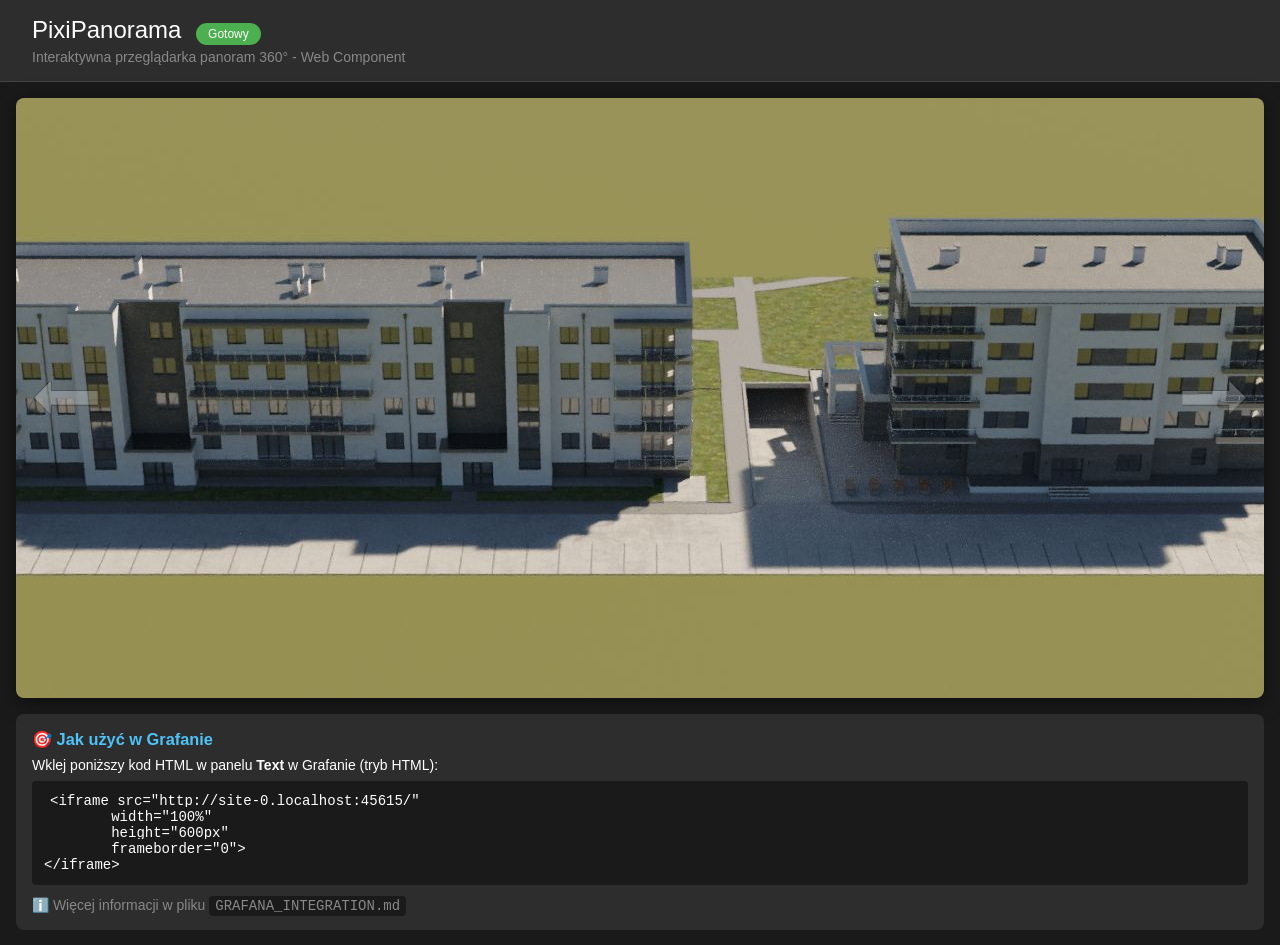
<file: preview.html>
<!DOCTYPE html>
<html lang="pl">
<head>
    <meta charset="UTF-8">
    <meta name="viewport" content="width=device-width, initial-scale=1.0">
    <title>PixiPanorama - Web Component Demo</title>
    <script type="module" src="./pixi-panorama.es.js"></script>
    <style>
        * {
            margin: 0;
            padding: 0;
            box-sizing: border-box;
        }
        
        body {
            font-family: -apple-system, BlinkMacSystemFont, 'Segoe UI', Roboto, Oxygen, Ubuntu, sans-serif;
            background: #1a1a1a;
            color: #fff;
            min-height: 100vh;
            display: flex;
            flex-direction: column;
        }
        
        header {
            background: #2d2d2d;
            padding: 1rem 2rem;
            border-bottom: 1px solid #444;
        }
        
        header h1 {
            font-size: 1.5rem;
            font-weight: 500;
        }
        
        header p {
            font-size: 0.875rem;
            color: #888;
            margin-top: 0.25rem;
        }
        
        main {
            flex: 1;
            padding: 1rem;
            display: flex;
            flex-direction: column;
        }
        
        .panorama-wrapper {
            flex: 1;
            min-height: 500px;
            border-radius: 8px;
            overflow: hidden;
            box-shadow: 0 4px 20px rgba(0,0,0,0.5);
        }
        
        pixi-panorama {
            display: block;
            width: 100%;
            height: 100%;
        }
        
        .info-panel {
            margin-top: 1rem;
            padding: 1rem;
            background: #2d2d2d;
            border-radius: 8px;
            font-size: 0.875rem;
        }
        
        .info-panel h3 {
            margin-bottom: 0.5rem;
            color: #4fc3f7;
        }
        
        .info-panel code {
            background: #1a1a1a;
            padding: 0.125rem 0.375rem;
            border-radius: 4px;
            font-family: 'Monaco', 'Menlo', monospace;
        }
        
        .status {
            display: inline-block;
            padding: 0.25rem 0.75rem;
            border-radius: 12px;
            font-size: 0.75rem;
            font-weight: 500;
            margin-left: 0.5rem;
        }
        
        .status.ready {
            background: #4caf50;
            color: #fff;
        }
        
        .status.loading {
            background: #ff9800;
            color: #fff;
        }
    </style>
</head>
<body>
    <header>
        <h1>
            PixiPanorama
            <span id="status" class="status loading">Ładowanie...</span>
        </h1>
        <p>Interaktywna przeglądarka panoram 360° - Web Component</p>
    </header>
    
    <main>
        <div class="panorama-wrapper">
            <pixi-panorama 
                id="panorama"
                config-url="./assets/config.json" 
                auto-resize="true">
            </pixi-panorama>
        </div>
        
        <div class="info-panel">
            <h3>🎯 Jak użyć w Grafanie</h3>
            <p>
                Wklej poniższy kod HTML w panelu <strong>Text</strong> w Grafanie (tryb HTML):
            </p>
            <pre style="margin-top: 0.5rem; padding: 0.75rem; background: #1a1a1a; border-radius: 4px; overflow-x: auto;"><code>&lt;iframe src="<span id="current-url"></span>" 
        width="100%" 
        height="600px" 
        frameborder="0"&gt;
&lt;/iframe&gt;</code></pre>
            <p style="margin-top: 0.75rem; color: #888;">
                ℹ️ Więcej informacji w pliku <code>GRAFANA_INTEGRATION.md</code>
            </p>
        </div>
    </main>
    
    <script>
        const panorama = document.getElementById('panorama');
        const statusEl = document.getElementById('status');
        const urlEl = document.getElementById('current-url');
        
        // Wyświetl aktualny URL
        urlEl.textContent = window.location.href.replace('/preview.html', '/');
        
        // Obsługa eventów
        panorama.addEventListener('panorama-ready', (e) => {
            statusEl.textContent = 'Gotowy';
            statusEl.className = 'status ready';
            console.log('✅ Panorama gotowa!', e.detail);
        });
        
        panorama.addEventListener('panorama-error', (e) => {
            statusEl.textContent = 'Błąd';
            statusEl.style.background = '#f44336';
            console.error('❌ Błąd panoramy:', e.detail);
        });
        
        panorama.addEventListener('background-change', (e) => {
            console.log('🖼️ Zmiana tła:', e.detail.index + 1, '/', e.detail.total);
        });
        
        panorama.addEventListener('offer-click', (e) => {
            console.log('👆 Kliknięto ofertę:', e.detail.offerName);
        });
    </script>
</body>
</html>
</file>
